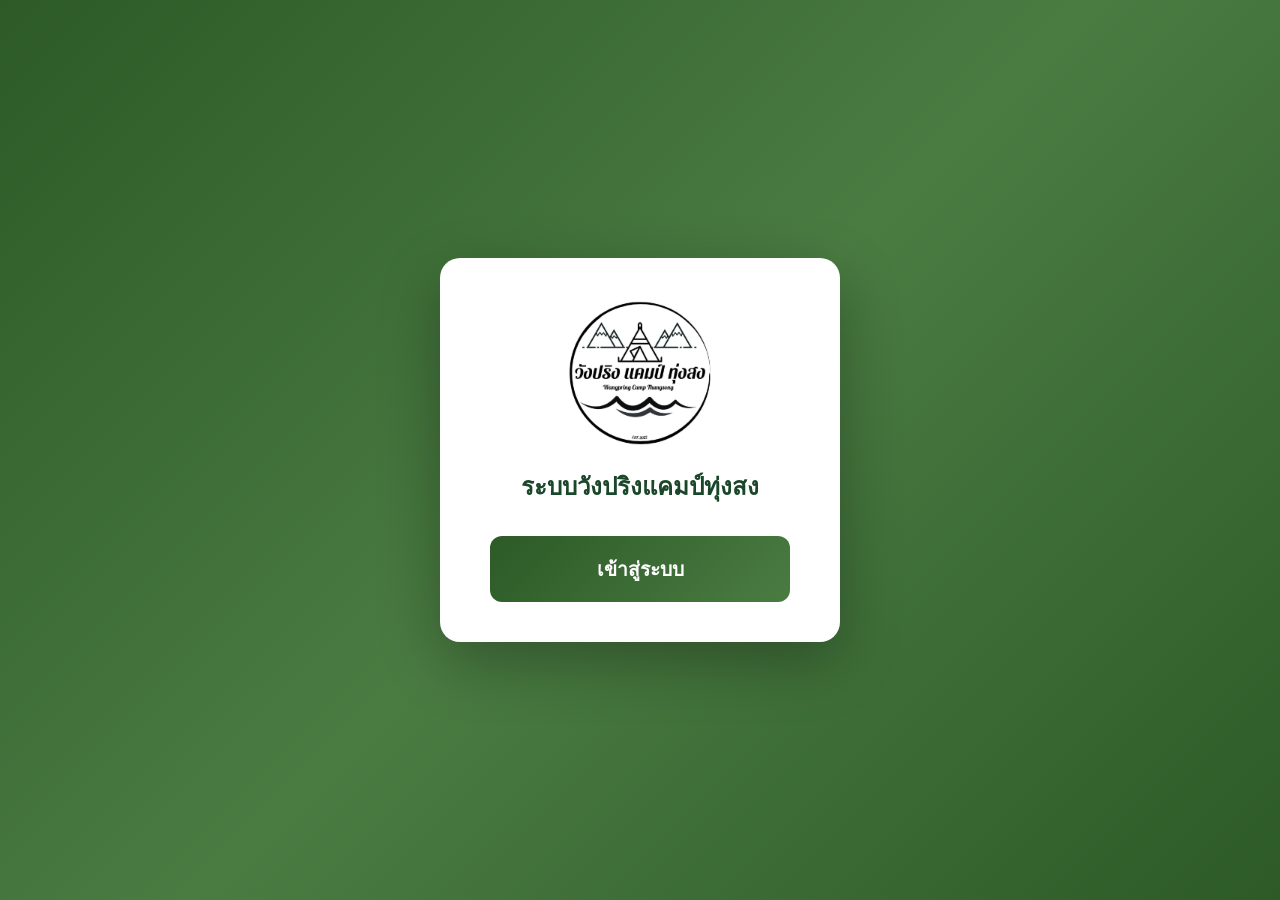
<file: index.html>
<!DOCTYPE html>
<html lang="th">
<head>
    <meta charset="UTF-8">
    <meta name="viewport" content="width=device-width, initial-scale=1.0">
    <title>วังปริงแคมป์ทุ่งสง - ระบบจัดการ</title>
    <link rel="stylesheet" href="styles.css">
    <style>
        * {
            margin: 0;
            padding: 0;
            box-sizing: border-box;
        }
        
        body {
            font-family: 'Segoe UI', Tahoma, Geneva, Verdana, sans-serif;
            background: linear-gradient(135deg, #2d5a27 0%, #4a7c42 100%);
            min-height: 100vh;
            padding: 20px;
        }
        
        .container {
            max-width: 600px;
            margin: 0 auto;
        }
        
        header {
            text-align: center;
            color: white;
            padding: 20px;
            margin-bottom: 30px;
        }
        
        .logo {
            width: 120px;
            height: auto;
            margin-bottom: 10px;
        }
        
        header h1 {
            font-size: 1.8rem;
            margin-bottom: 15px;
        }
        
        .user-panel {
            display: flex;
            align-items: center;
            justify-content: center;
            gap: 15px;
            background: rgba(255,255,255,0.2);
            padding: 10px 20px;
            border-radius: 30px;
            display: inline-flex;
        }
        
        .user-position {
            font-weight: 600;
        }
        
        .logout-btn {
            background: rgba(255,255,255,0.2);
            border: 1px solid rgba(255,255,255,0.3);
            color: white;
            padding: 8px 20px;
            border-radius: 20px;
            cursor: pointer;
            transition: all 0.3s;
        }
        
        .logout-btn:hover {
            background: rgba(255,255,255,0.3);
        }
        
        .menu-section {
            background: white;
            border-radius: 20px;
            padding: 30px;
            box-shadow: 0 10px 40px rgba(0,0,0,0.2);
        }
        
        .menu-section h2 {
            color: #1a472a;
            font-size: 1.3rem;
            margin-bottom: 20px;
            text-align: center;
        }
        
        .menu-grid {
            display: grid;
            gap: 15px;
        }
        
        .menu-btn {
            display: flex;
            align-items: center;
            gap: 15px;
            padding: 20px 25px;
            background: linear-gradient(135deg, #f8f9fa 0%, #e9ecef 100%);
            border: 2px solid #dee2e6;
            border-radius: 15px;
            cursor: pointer;
            transition: all 0.3s;
            text-decoration: none;
            color: #333;
        }
        
        .menu-btn:hover {
            transform: translateY(-3px);
            box-shadow: 0 8px 25px rgba(0,0,0,0.15);
            border-color: #4a7c42;
            background: linear-gradient(135deg, #e8f5e9 0%, #c8e6c9 100%);
        }
        
        .menu-icon {
            font-size: 2rem;
        }
        
        .menu-text {
            flex: 1;
        }
        
        .menu-title {
            font-size: 1.1rem;
            font-weight: 600;
            color: #1a472a;
        }
        
        .menu-desc {
            font-size: 0.85rem;
            color: #666;
            margin-top: 3px;
        }
        
        .menu-arrow {
            font-size: 1.2rem;
            color: #4a7c42;
        }
        
        .loading {
            text-align: center;
            color: #666;
            padding: 20px;
        }
    </style>
</head>
<body>
    <div class="container">
        <header>
            <img src="logo.jpg" alt="วังปริงแคมป์" class="logo">
            <h1>ระบบวังปริงแคมป์ทุ่งสง</h1>
            
            <div class="user-panel" id="user-panel">
                <span class="user-position" id="user-position">Loading...</span>
                <button class="logout-btn" onclick="logout()">ออกจากระบบ</button>
            </div>
        </header>
        
        <section class="menu-section">
            <h2>📋 เมนูหลัก</h2>
            
            <div class="menu-grid">
                <a href="https://mildnattakorn.github.io/wangpring-booking/" target="_blank" class="menu-btn">
                    <span class="menu-icon">📅</span>
                    <div class="menu-text">
                        <div class="menu-title">ข้อมูลการจองห้องพัก</div>
                        <div class="menu-desc">ดูและจัดการข้อมูลการจอง</div>
                    </div>
                    <span class="menu-arrow">→</span>
                </a>
                
                <a href="index_bookings.html" class="menu-btn">
                    <span class="menu-icon">📊</span>
                    <div class="menu-text">
                        <div class="menu-title">Dashboard</div>
                        <div class="menu-desc">ภาพรวมการจองประจำวัน</div>
                    </div>
                    <span class="menu-arrow">→</span>
                </a>
            </div>
        </section>
    </div>

    <script>
        // Check authentication
        let currentUser = null;
        
        function checkAuth() {
            let userData = localStorage.getItem('currentUser');
            const rememberMe = localStorage.getItem('rememberMe') === 'true';
            
            if (!userData) {
                userData = sessionStorage.getItem('currentUser');
            }
            
            if (userData) {
                currentUser = JSON.parse(userData);
                showUserInfo();
            } else {
                window.location.href = 'login.html';
            }
        }
        
        function showUserInfo() {
            document.getElementById('user-position').textContent = '🔹 ' + currentUser.position;
        }
        
        function logout() {
            localStorage.removeItem('currentUser');
            localStorage.removeItem('rememberMe');
            sessionStorage.removeItem('currentUser');
            window.location.href = 'login.html';
        }
        
        // Initialize
        checkAuth();
    </script>
</body>
</html>
</file>
<file: styles.css>
/* Global Styles */
* {
    margin: 0;
    padding: 0;
    box-sizing: border-box;
}

body {
    font-family: 'Segoe UI', Tahoma, Geneva, Verdana, sans-serif;
    background: linear-gradient(135deg, #667eea 0%, #764ba2 100%);
    min-height: 100vh;
    padding: 20px;
}

header {
    text-align: center;
    color: white;
    margin-bottom: 30px;
    padding: 20px;
}

header h1 {
    font-size: 2.5rem;
    margin-bottom: 10px;
}

header p {
    font-size: 1.1rem;
    opacity: 0.9;
}

main {
    max-width: 1200px;
    margin: 0 auto;
}

section {
    background: white;
    border-radius: 15px;
    padding: 25px;
    margin-bottom: 20px;
    box-shadow: 0 10px 30px rgba(0,0,0,0.1);
}

h2 {
    color: #333;
    margin-bottom: 20px;
    font-size: 1.5rem;
    border-bottom: 2px solid #667eea;
    padding-bottom: 10px;
}

/* Month Selector */
.month-selector {
    display: flex;
    gap: 10px;
    flex-wrap: wrap;
    justify-content: center;
}

.month-btn {
    padding: 12px 24px;
    border: none;
    border-radius: 25px;
    background: #f0f0f0;
    color: #666;
    font-size: 1rem;
    cursor: pointer;
    transition: all 0.3s ease;
}

.month-btn:hover {
    background: #e0e0e0;
    transform: translateY(-2px);
}

.month-btn.active {
    background: linear-gradient(135deg, #667eea 0%, #764ba2 100%);
    color: white;
    box-shadow: 0 4px 15px rgba(102, 126, 234, 0.4);
}

/* Bookings Container */
#bookings-container {
    display: grid;
    gap: 15px;
}

.booking-card {
    background: #f8f9fa;
    border-radius: 12px;
    padding: 20px;
    border-left: 5px solid #667eea;
    transition: all 0.3s ease;
}

.booking-card:hover {
    transform: translateX(5px);
    box-shadow: 0 5px 15px rgba(0,0,0,0.1);
}

.booking-card.room-A { border-left-color: #ff6b6b; }
.booking-card.room-B { border-left-color: #4ecdc4; }
.booking-card.room-C { border-left-color: #45b7d1; }
.booking-card.room-F { border-left-color: #f9ca24; }
.booking-card.room-H { border-left-color: #6c5ce7; }
.booking-card.room-ลาน { border-left-color: #00b894; }

.booking-header {
    display: flex;
    justify-content: space-between;
    align-items: center;
    margin-bottom: 12px;
}

.room-badge {
    background: #667eea;
    color: white;
    padding: 5px 15px;
    border-radius: 20px;
    font-weight: bold;
    font-size: 0.9rem;
}

.booking-name {
    font-size: 1.2rem;
    color: #333;
    font-weight: 600;
}

.booking-details {
    display: grid;
    grid-template-columns: repeat(auto-fit, minmax(200px, 1fr));
    gap: 10px;
    margin-top: 12px;
}

.detail-item {
    display: flex;
    align-items: center;
    gap: 8px;
}

.detail-item .label {
    color: #666;
    font-size: 0.9rem;
}

.detail-item .value {
    color: #333;
    font-weight: 500;
}

.remark {
    margin-top: 12px;
    padding: 10px;
    background: #fff3cd;
    border-radius: 8px;
    color: #856404;
    font-size: 0.9rem;
}

.phone-link {
    color: #667eea;
    text-decoration: none;
    font-weight: 500;
}

.phone-link:hover {
    text-decoration: underline;
}

.loading {
    text-align: center;
    color: #666;
    padding: 40px;
    font-size: 1.1rem;
}

.no-data {
    text-align: center;
    color: #999;
    padding: 40px;
}

footer {
    text-align: center;
    color: white;
    opacity: 0.8;
    margin-top: 20px;
    padding: 20px;
}

/* Responsive */
@media (max-width: 600px) {
    header h1 {
        font-size: 1.8rem;
    }
    
    .month-btn {
        padding: 10px 18px;
        font-size: 0.9rem;
    }
    
    .booking-header {
        flex-direction: column;
        align-items: flex-start;
        gap: 8px;
    }
}
</file>
